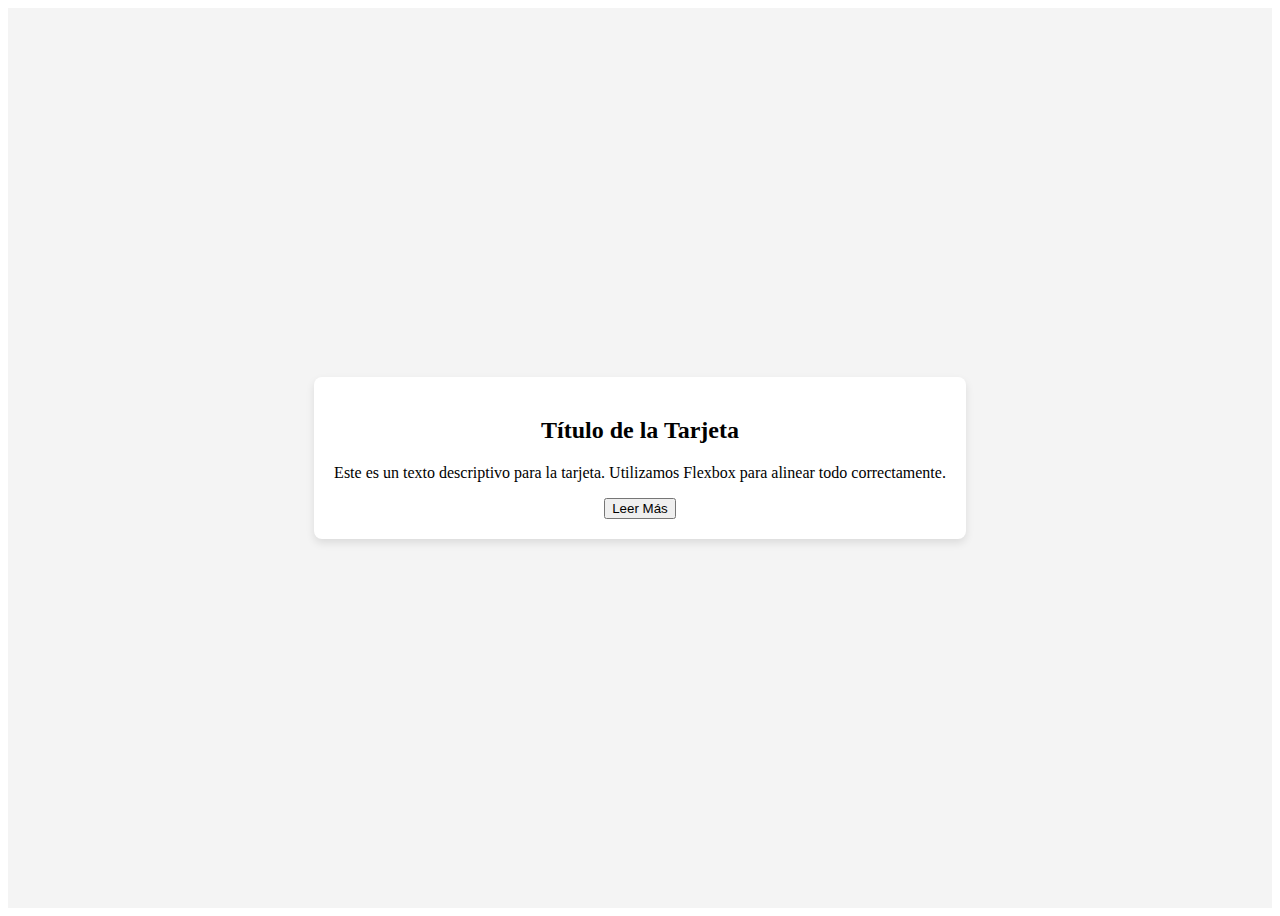
<file: campus.html>
<!DOCTYPE html>
<html lang="en">
<head>
    <meta charset="UTF-8">
    <meta name="viewport" content="width=device-width, initial-scale=1.0">
    <title>Document</title>
    <link rel="stylesheet" href="campus.css">
</head>
<body>
    <div class="container">

        <div class="card">
            <h2>Título de la Tarjeta</h2>
            <p>Este es un texto descriptivo para la tarjeta. Utilizamos Flexbox para alinear todo correctamente.</p>
            <button>Leer Más</button>
        </div>
    </div>
</body>
</html>
</file>
<file: campus.css>
.container {

    display: flex;
    justify-content: center; /* Centrar horizontalmente */
    align-items: center; /* Centrar verticalmente */
    height: 100vh; /* Hacer que ocupe toda la altura de la pantalla */
    background-color: #f4f4f4;
}
.card {
    background-color: white;
    padding: 20px;
    box-shadow: 0 4px 8px rgba(0, 0, 0, 0.1);
    border-radius: 8px;
    text-align: center;
}
</file>
